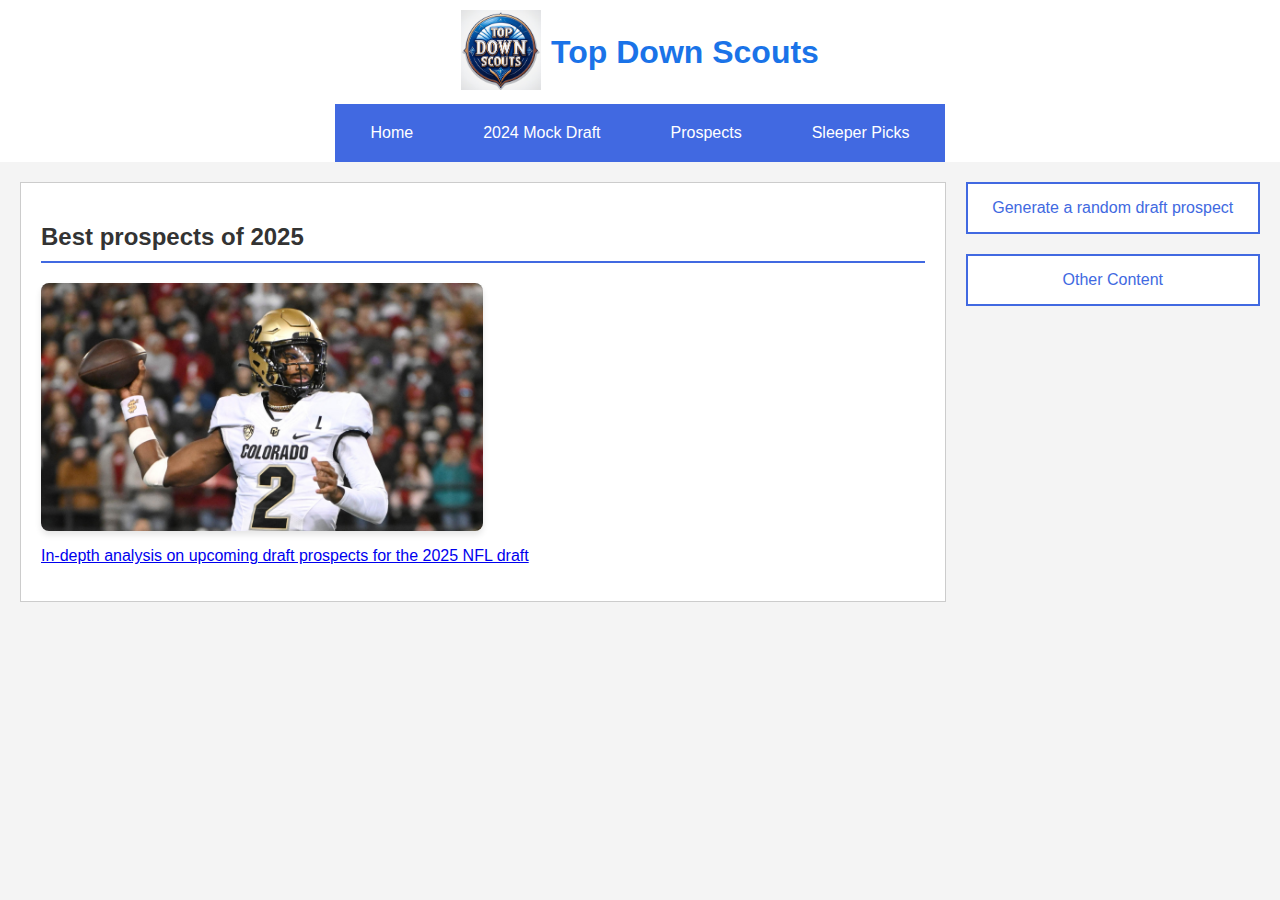
<file: index.html>
<!DOCTYPE html>
<html lang="en">
<head>
    <meta charset="UTF-8">
    <meta name="viewport" content="width=device-width, initial-scale=1.0">
    <title>Mock Draft Website</title>
    <link rel="stylesheet" href="styles.css">
</head>
<body>
    <header>
        <div class="header-title">
            <a href="index.html">
                <img src="images/icon.png" alt="Icon" class="header-icon">
            </a>
            <h1>Top Down Scouts</h1>
        </div>
        <nav class="navbar">
            <ul>
                <li><a href="index.html">Home</a></li>
                <li><a href="mockdraft.html">2024 Mock Draft</a></li>
                <li><a href="prospects.html">Prospects</a></li>
                <li><a href="sleeperpicks.html">Sleeper Picks</a></li>
            </ul>
        </nav>
    </header>
    <main>
        <section class="content">
            <h2>Best prospects of 2025</h2>
            <img src="images/shedeur-sanders.jpg" alt="Shedeur Sanders" class="picture">

            
            <p><a href="#">In-depth analysis on upcoming draft prospects for the 2025 NFL draft</a></p>
        </section>
        <aside>
            <button id="random-prospect-btn">Generate a random draft prospect</button>
            <button id="other-content-btn">Other Content</button>
        </aside>
    </main>
</body>
</html>
</file>
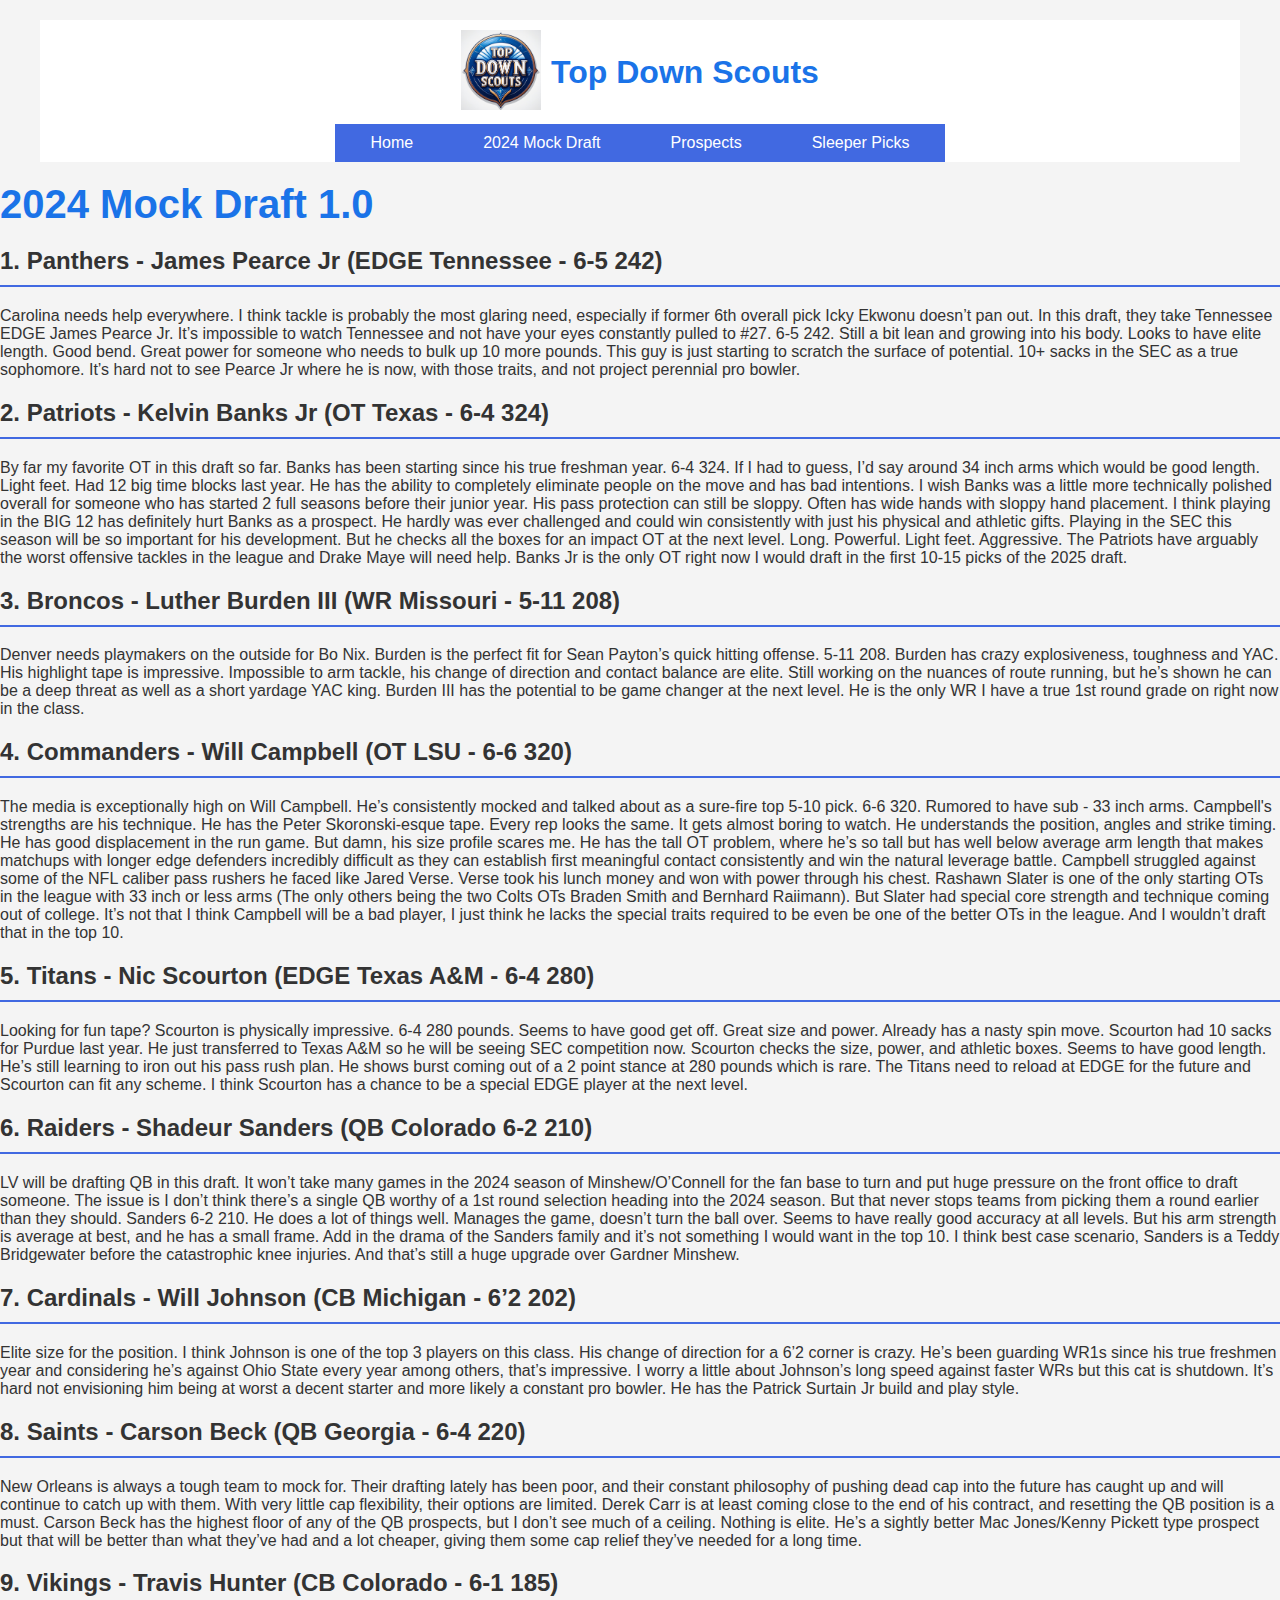
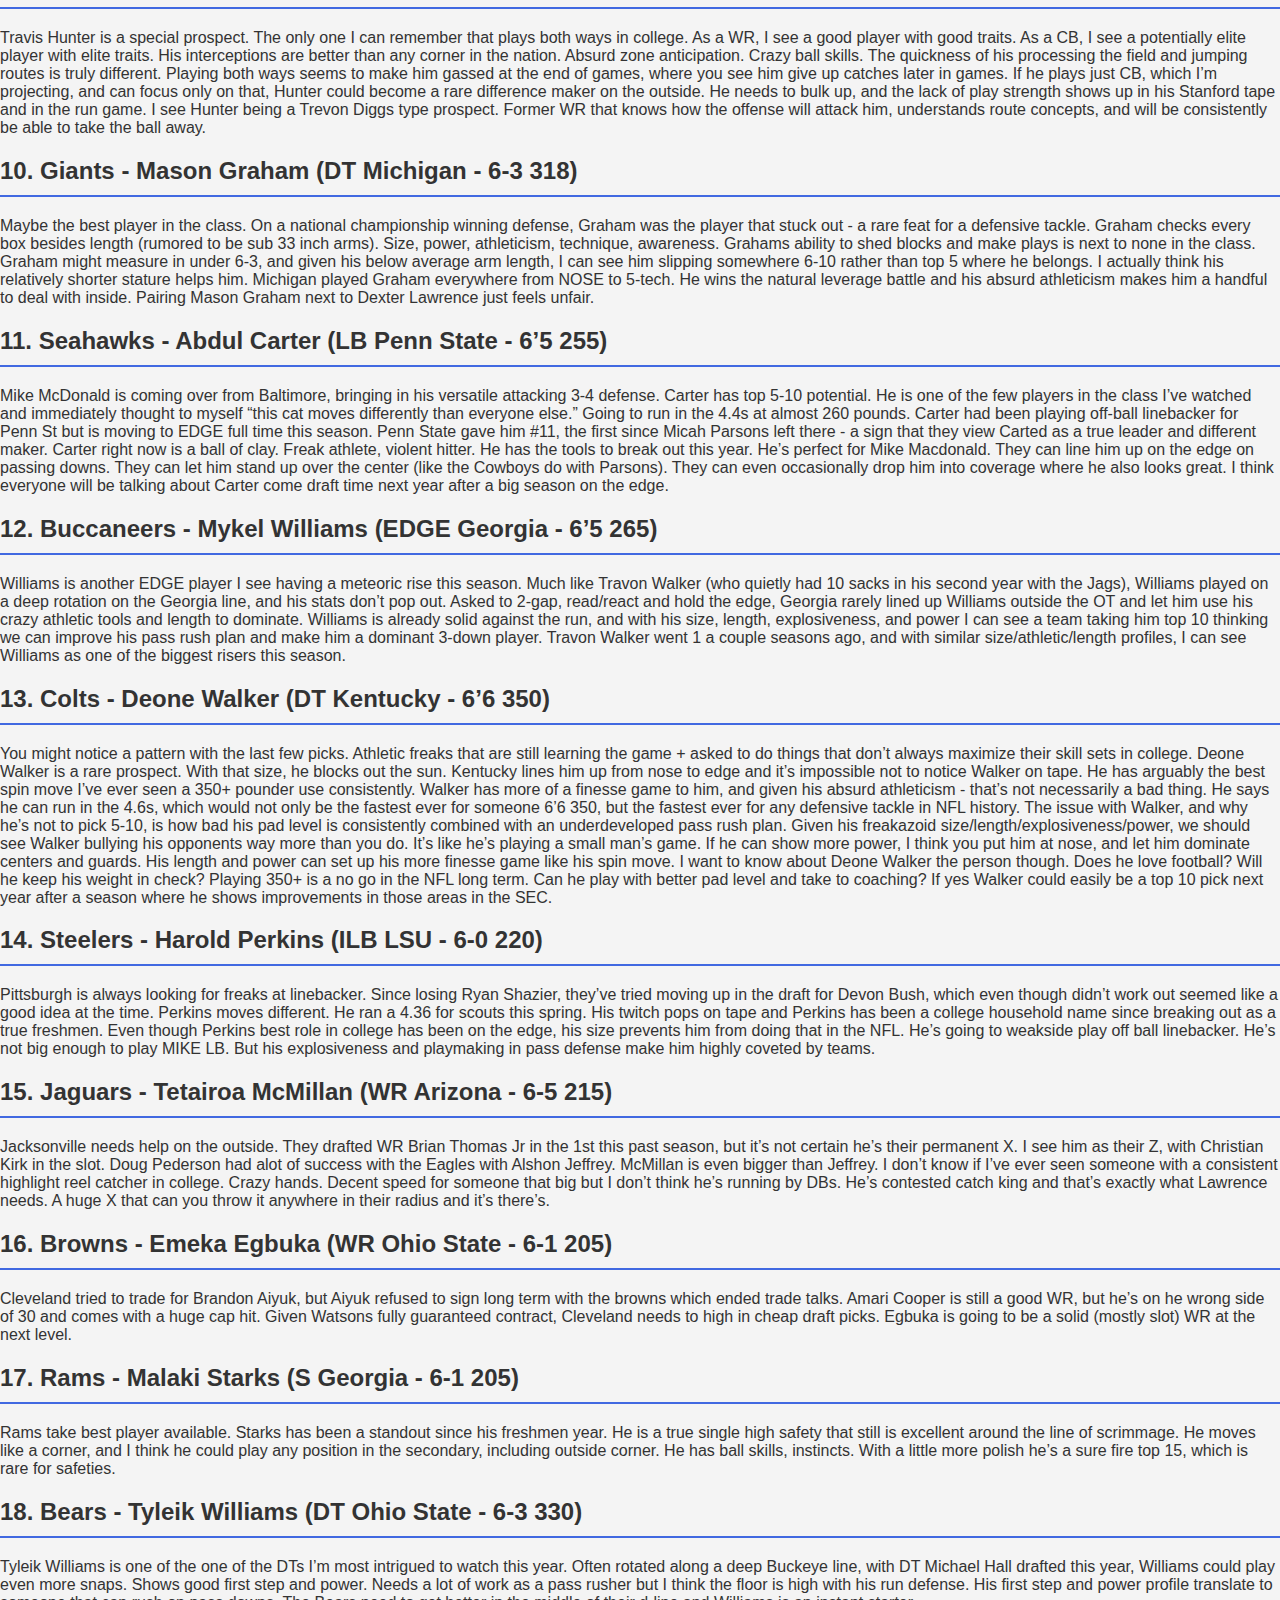
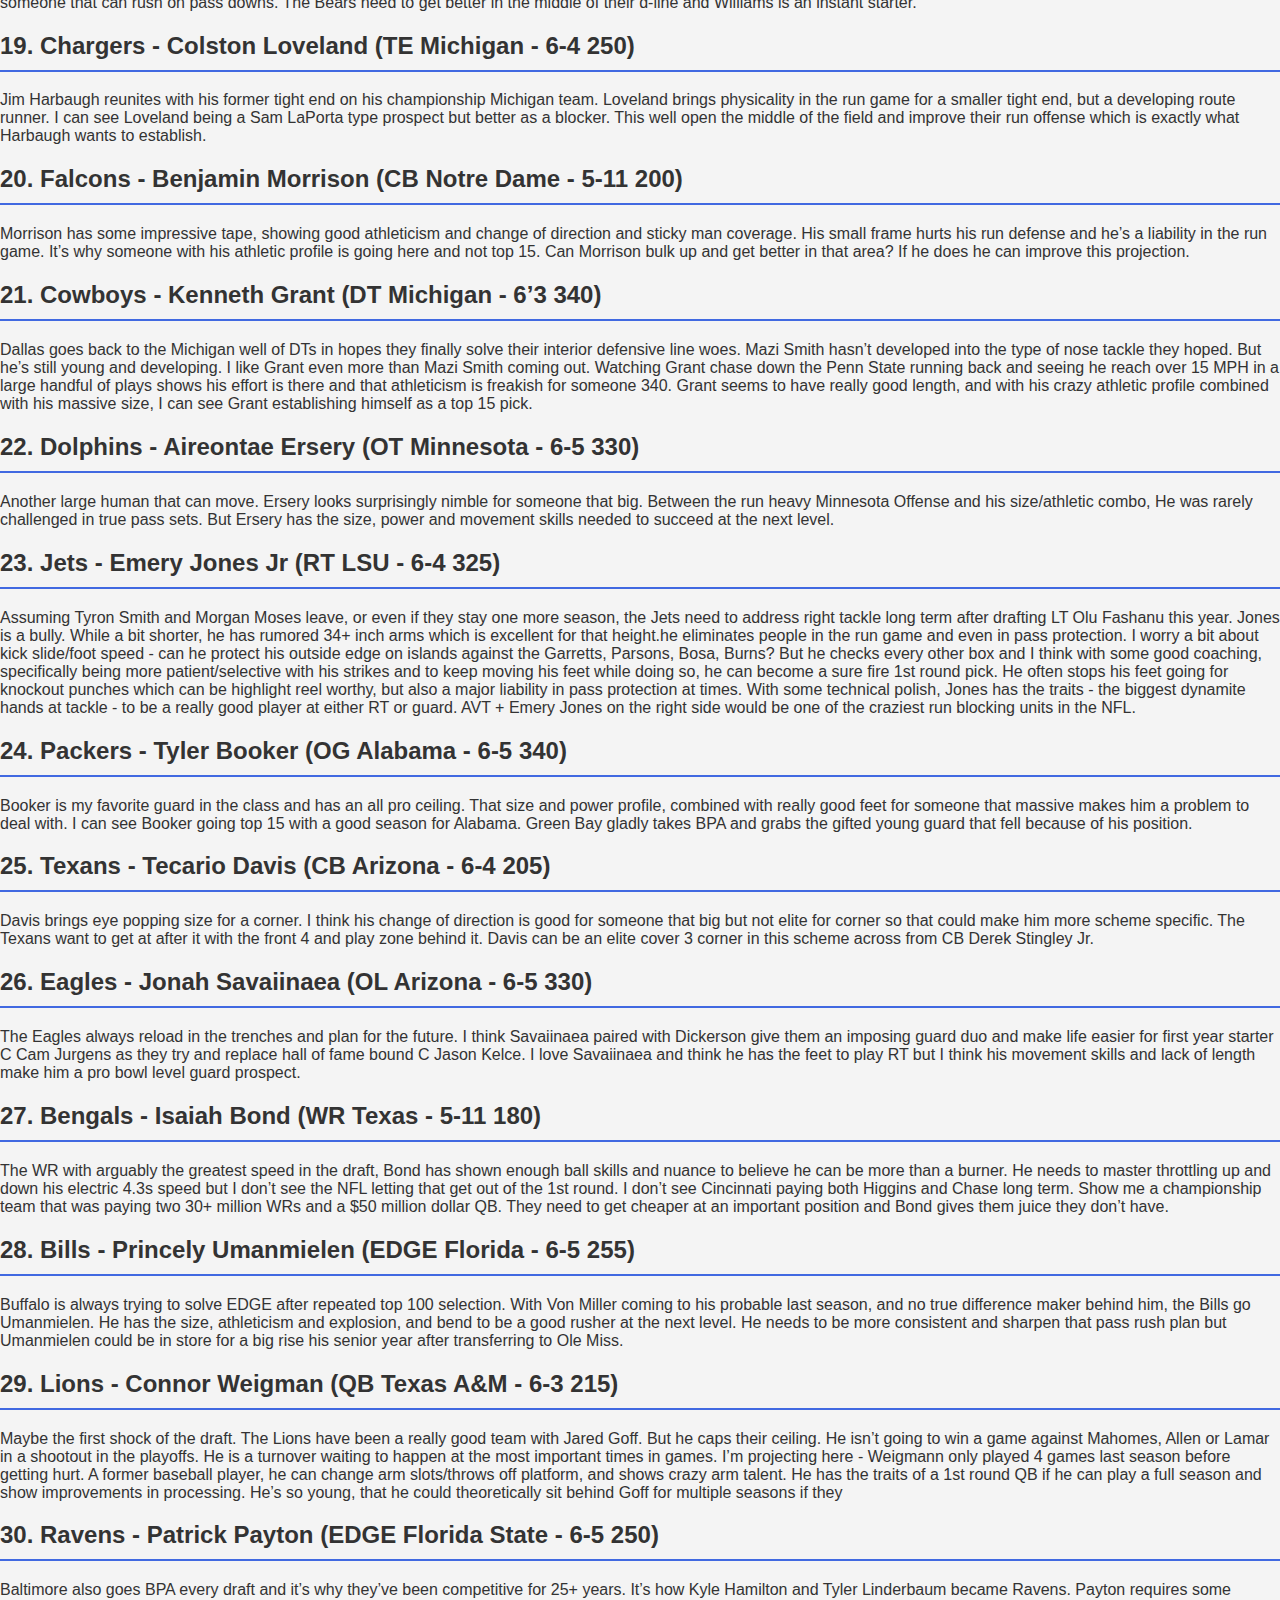
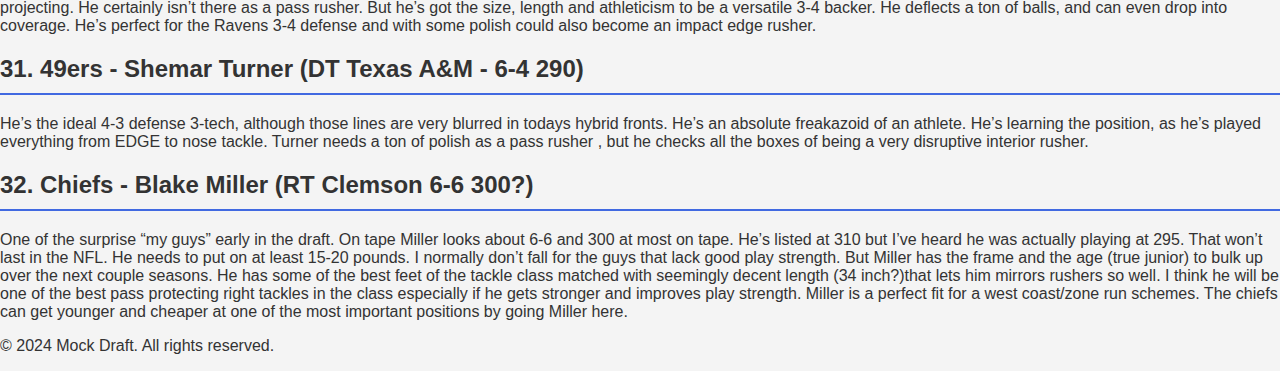
<file: mockdraft.html>
<!DOCTYPE html>
<html lang="en">
<head>
    <meta charset="UTF-8">
    <meta name="viewport" content="width=device-width, initial-scale=1.0">
    <title>2024 Mock Draft 1.0</title>
    <link rel="stylesheet" href="styles.css"> <!-- Link to your CSS file -->
</head>
<body>
    <div class="container">
        <header>
            <div class="header-title">
                <a href="index.html">
                    <img src="images/icon.png" alt="Icon" class="header-icon">
                </a>
                <h1>Top Down Scouts</h1>
            </div>
                <nav>
                    <ul>
                        <li><a href="index.html">Home</a></li>
                        <li><a href="mockdraft.html">2024 Mock Draft</a></li>
                        <li><a href="prospects.html">Prospects</a></li>
                        <li><a href="sleeperpicks.html">Sleeper Picks</a></li>
                    </ul>
                </nav>
            </div>
            
        </header>

        <div class="draft-container">
            <h1>2024 Mock Draft 1.0</h1>
            <div class="draft-pick">
                <h2>1. Panthers - James Pearce Jr (EDGE Tennessee - 6-5 242)</h2>
                <p>Carolina needs help everywhere. I think tackle is probably the most glaring need, especially if former 6th overall pick Icky Ekwonu doesn’t pan out. In this draft, they take Tennessee EDGE James Pearce Jr. It’s impossible to watch Tennessee and not have your eyes constantly pulled to #27. 6-5 242. Still a bit lean and growing into his body. Looks to have elite length. Good bend. Great power for someone who needs to bulk up 10 more pounds. This guy is just starting to scratch the surface of potential. 10+ sacks in the SEC as a true sophomore. It’s hard not to see Pearce Jr where he is now, with those traits, and not project perennial pro bowler.</p>
            </div>
            
            <div class="draft-pick">
                <h2>2. Patriots - Kelvin Banks Jr (OT Texas - 6-4 324)</h2>
                <p>By far my favorite OT in this draft so far. Banks has been starting since his true freshman year. 6-4 324. If I had to guess, I’d say around 34 inch arms which would be good length. Light feet. Had 12 big time blocks last year. He has the ability to completely eliminate people on the move and has bad intentions. I wish Banks was a little more technically polished overall for someone who has started 2 full seasons before their junior year. His pass protection can still be sloppy. Often has wide hands with sloppy hand placement. I think playing in the BIG 12 has definitely hurt Banks as a prospect. He hardly was ever challenged and could win consistently with just his physical and athletic gifts. Playing in the SEC this season will be so important for his development. But he checks all the boxes for an impact OT at the next level. Long. Powerful. Light feet. Aggressive. The Patriots have arguably the worst offensive tackles in the league and Drake Maye will need help. Banks Jr is the only OT right now I would draft in the first 10-15 picks of the 2025 draft.</p>
            </div>
            
            <div class="draft-pick">
                <h2>3. Broncos - Luther Burden III (WR Missouri - 5-11 208)</h2>
                <p>Denver needs playmakers on the outside for Bo Nix. Burden is the perfect fit for Sean Payton’s quick hitting offense. 5-11 208. Burden has crazy explosiveness, toughness and YAC. His highlight tape is impressive. Impossible to arm tackle, his change of direction and contact balance are elite. Still working on the nuances of route running, but he’s shown he can be a deep threat as well as a short yardage YAC king. Burden III has the potential to be game changer at the next level. He is the only WR I have a true 1st round grade on right now in the class.</p>
            </div>
            
            <div class="draft-pick">
                <h2>4. Commanders - Will Campbell (OT LSU - 6-6 320)</h2>
                <p>The media is exceptionally high on Will Campbell. He’s consistently mocked and talked about as a sure-fire top 5-10 pick. 6-6 320. Rumored to have sub - 33 inch arms. Campbell's strengths are his technique. He has the Peter Skoronski-esque tape. Every rep looks the same. It gets almost boring to watch. He understands the position, angles and strike timing. He has good displacement in the run game. But damn, his size profile scares me. He has the tall OT problem, where he’s so tall but has well below average arm length that makes matchups with longer edge defenders incredibly difficult as they can establish first meaningful contact consistently and win the natural leverage battle. Campbell struggled against some of the NFL caliber pass rushers he faced like Jared Verse. Verse took his lunch money and won with power through his chest. Rashawn Slater is one of the only starting OTs in the league with 33 inch or less arms (The only others being the two Colts OTs Braden Smith and Bernhard Raiimann). But Slater had special core strength and technique coming out of college. It’s not that I think Campbell will be a bad player, I just think he lacks the special traits required to be even be one of the better OTs in the league. And I wouldn’t draft that in the top 10.</p>
            </div>
            
            <div class="draft-pick">
                <h2>5. Titans - Nic Scourton (EDGE Texas A&M - 6-4 280)</h2>
                <p>Looking for fun tape? Scourton is physically impressive. 6-4 280 pounds. Seems to have good get off. Great size and power. Already has a nasty spin move. Scourton had 10 sacks for Purdue last year. He just transferred to Texas A&M so he will be seeing SEC competition now. Scourton checks the size, power, and athletic boxes. Seems to have good length. He’s still learning to iron out his pass rush plan. He shows burst coming out of a 2 point stance at 280 pounds which is rare. The Titans need to reload at EDGE for the future and Scourton can fit any scheme. I think Scourton has a chance to be a special EDGE player at the next level.</p>
            </div>
            
            <div class="draft-pick">
                <h2>6. Raiders - Shadeur Sanders (QB Colorado 6-2 210)</h2>
                <p>LV will be drafting QB in this draft. It won’t take many games in the 2024 season of Minshew/O’Connell for the fan base to turn and put huge pressure on the front office to draft someone. The issue is I don’t think there’s a single QB worthy of a 1st round selection heading into the 2024 season. But that never stops teams from picking them a round earlier than they should. Sanders 6-2 210. He does a lot of things well. Manages the game, doesn’t turn the ball over. Seems to have really good accuracy at all levels. But his arm strength is average at best, and he has a small frame. Add in the drama of the Sanders family and it’s not something I would want in the top 10. I think best case scenario, Sanders is a Teddy Bridgewater before the catastrophic knee injuries. And that’s still a huge upgrade over Gardner Minshew.</p>
            </div>
            
            <div class="draft-pick">
                <h2>7. Cardinals - Will Johnson (CB Michigan - 6’2 202)</h2>
                <p>Elite size for the position. I think Johnson is one of the top 3 players on this class. His change of direction for a 6’2 corner is crazy. He’s been guarding WR1s since his true freshmen year and considering he’s against Ohio State every year among others, that’s impressive. I worry a little about Johnson’s long speed against faster WRs but this cat is shutdown. It’s hard not envisioning him being at worst a decent starter and more likely  a constant pro bowler. He has the Patrick Surtain Jr build and play style. </p>
            
            <div class="draft-pick">
                <h2>8. Saints - Carson Beck (QB Georgia - 6-4 220)</h2>
                <p>New Orleans is always a tough team to mock for. Their drafting lately has been poor, and their constant philosophy of pushing dead cap into the future has caught up and will continue to catch up with them. With very little cap flexibility, their options are limited. Derek Carr is at least coming close to the end of his contract, and resetting the QB position is a must. Carson Beck has the highest floor of any of the QB prospects, but I don’t see much of a ceiling. Nothing is elite. He’s a sightly better Mac Jones/Kenny Pickett type prospect but that will be better than what they’ve had and a lot cheaper, giving them some cap relief they’ve needed for a long time. </p>
            </div>
            
            <div class="draft-pick">
                <h2>9. Vikings - Travis Hunter (CB Colorado - 6-1 185)</h2>
                <p>Travis Hunter is a special prospect. The only one I can remember that plays both ways in college. As a WR, I see a good player with good traits. As a CB, I see a potentially elite player with elite traits. His interceptions are better than any corner in the nation. Absurd zone anticipation. Crazy ball skills. The quickness of his processing the field and jumping routes is truly different. Playing both ways seems to make him gassed at the end of games, where you see him give up catches later in games. If he plays just CB, which I’m projecting, and can focus only on that, Hunter could become a rare difference maker on the outside. He needs to bulk up, and the lack of play strength shows up in his Stanford tape and in the run game. I see Hunter being a Trevon Diggs type prospect. Former WR that knows how the offense will attack him, understands route concepts, and will be consistently be able to take the ball away. </p>
            </div>
            
            <div class="draft-pick">
                <h2>10. Giants - Mason Graham (DT Michigan - 6-3 318)</h2>
                <p>Maybe the best player in the class. On a national championship winning defense, Graham was the player that stuck out - a rare feat for a defensive tackle. Graham checks every box besides length (rumored to be sub 33 inch arms). Size, power, athleticism, technique, awareness. Grahams ability to shed blocks and make plays is next to none in the class. Graham might measure in under 6-3, and given his below average arm length, I can see him slipping somewhere 6-10 rather than top 5 where he belongs. I actually think his relatively shorter stature helps him. Michigan played Graham everywhere from NOSE to 5-tech. He wins the natural leverage battle and his absurd athleticism makes him a handful to deal with inside. Pairing Mason Graham next to Dexter Lawrence just feels unfair. </p>
            </div>
            
            <div class="draft-pick">
                <h2>11. Seahawks - Abdul Carter (LB Penn State - 6’5 255)</h2>
                <p>Mike McDonald is coming over from Baltimore, bringing in his versatile attacking 3-4 defense. Carter has top 5-10 potential. He is one of the few players in the class I’ve watched and immediately thought to myself “this cat moves differently than everyone else.” Going to run in the 4.4s at almost 260 pounds. Carter had been playing off-ball linebacker for Penn St but is moving to EDGE full time this season. Penn State gave him #11, the first since Micah Parsons left there - a sign that they view Carted as a true leader and different maker. Carter right now is a ball of clay. Freak athlete, violent hitter. He has the tools to break out this year. He’s perfect for Mike Macdonald. They can line him up on the edge on passing downs. They can let him stand up over the center (like the Cowboys do with Parsons). They can even occasionally drop him into coverage where he also looks great. I think everyone will be talking about Carter come draft time next year after a big season on the edge. </p>
            </div>
            
            <div class="draft-pick">
                <h2>12. Buccaneers - Mykel Williams (EDGE Georgia - 6’5 265)</h2>
                <p>Williams is another EDGE player I see having a meteoric rise this season. Much like Travon Walker (who quietly had 10 sacks in his second year with the Jags), Williams played on a deep rotation on the Georgia line, and his stats don’t pop out. Asked to 2-gap, read/react and hold the edge, Georgia rarely lined up Williams outside the OT and let him use his crazy athletic tools and length to dominate. Williams is already solid against the run, and with his size, length, explosiveness, and power I can see a team taking him top 10 thinking we can improve his pass rush plan and make him a dominant 3-down player. Travon Walker went 1 a couple seasons ago, and with similar size/athletic/length profiles, I can see Williams as one of the biggest risers this season. </p>
            </div>
            
            <div class="draft-pick">
                <h2>13. Colts - Deone Walker (DT Kentucky - 6’6 350)</h2>
                <p>You might notice a pattern with the last few picks. Athletic freaks that are still learning the game + asked to do things that don’t always maximize their skill sets in college. Deone Walker is a rare prospect. With that size, he blocks out the sun. Kentucky lines him up from nose to edge and it’s impossible not to notice Walker on tape. He has arguably the best spin move I’ve ever seen a 350+ pounder use consistently. Walker has more of a finesse game to him, and given his absurd athleticism - that’s not necessarily a bad thing. He says he can run in the 4.6s, which would not only be the fastest ever for someone 6’6 350, but the fastest ever for any defensive tackle in NFL history. The issue with Walker, and why he’s not to pick 5-10, is how bad his pad level is consistently combined with an underdeveloped pass rush plan. Given his freakazoid size/length/explosiveness/power, we should see Walker bullying his opponents way more than you do. It’s like he’s playing a small man’s game. If he can show more power, I think you put him at nose, and let him dominate centers and guards. His length and power can set up his more finesse game like his spin move. I want to know about Deone Walker the person though. Does he love football? Will he keep his weight in check? Playing 350+ is a no go in the NFL long term. Can he play with better pad level and take to coaching? If yes Walker could easily be a top 10 pick next year after a season where he shows improvements in those areas in the SEC. </p>
            </div>
            
            <div class="draft-pick">
                <h2>14. Steelers - Harold Perkins (ILB LSU - 6-0 220)</h2>
                <p>Pittsburgh is always looking for freaks at linebacker. Since losing Ryan Shazier, they’ve tried moving up in the draft for Devon Bush, which even though didn’t work out seemed like a good idea at the time. Perkins moves different. He ran a 4.36 for scouts this spring. His twitch pops on tape and Perkins has been a college household name since breaking out as a true freshmen. Even though Perkins best role in college has been on the edge, his size prevents him from doing that in the NFL. He’s going to weakside play off ball linebacker. He’s not big enough to play MIKE LB.  But his explosiveness and playmaking in pass defense make him highly coveted by teams. </p>
            </div>
            
            <div class="draft-pick">
                <h2>15. Jaguars - Tetairoa McMillan (WR Arizona - 6-5 215)</h2>
                <p>Jacksonville needs help on the outside. They drafted WR Brian Thomas Jr in the 1st this past season, but it’s not certain he’s their permanent X. I see him as their Z, with Christian Kirk in the slot. Doug Pederson had alot of success with the Eagles with Alshon Jeffrey. McMillan is even bigger than Jeffrey. I don’t know if I’ve ever seen someone with a consistent highlight reel catcher in college. Crazy hands. Decent speed for someone that big but I don’t think he’s running by DBs. He’s contested catch king and that’s exactly what Lawrence needs. A huge X that can you throw it anywhere in their radius and it’s there’s. </p>
            </div>
            
            <div class="draft-pick">
                <h2>16. Browns - Emeka Egbuka (WR Ohio State - 6-1 205)</h2>
                <p>Cleveland tried to trade for Brandon Aiyuk, but Aiyuk refused to sign long term with the browns which ended trade talks. Amari Cooper is still a good WR, but he’s on he wrong side of 30 and comes with a huge cap hit. Given Watsons fully guaranteed contract, Cleveland needs to high in cheap draft picks. Egbuka is going to be a solid (mostly slot) WR at the next level. </p>
            </div>
            
            <div class="draft-pick">
                <h2>17. Rams - Malaki Starks (S Georgia - 6-1 205)</h2>
                <p>Rams take best player available.  Starks has been a standout since his freshmen year. He is a true single high safety that still is excellent around the line of scrimmage. He moves like a corner, and I think he could play any position in the secondary, including outside corner. He has ball skills, instincts. With a little more polish he’s a sure fire top 15, which is rare for safeties. </p>
            </div>
            
            <div class="draft-pick">
                <h2>18. Bears - Tyleik Williams (DT Ohio State - 6-3 330)</h2>
                <p>Tyleik Williams is one of the one of the DTs I’m most intrigued to watch this year. Often rotated along a deep Buckeye line, with DT Michael Hall drafted this year, Williams could play even more snaps. Shows good first step and power. Needs a lot of work as a pass rusher but I think the floor is high with his run defense. His first step and power profile translate to someone that can rush on pass downs. The Bears need to get better in the middle of their d-line and Williams is an instant starter. </p>
            </div>
            
            <div class="draft-pick">
                <h2>19. Chargers - Colston Loveland (TE Michigan - 6-4 250)</h2>
                <p>Jim Harbaugh reunites with his former tight end on his championship Michigan team. Loveland brings physicality in the run game for a smaller tight end, but a developing route runner. I can see Loveland being a Sam LaPorta type prospect but better as a blocker. This well open the middle of the field and improve their run offense which is exactly what Harbaugh wants to establish. </p>
            </div>
            
            <div class="draft-pick">
                <h2>20. Falcons - Benjamin Morrison (CB Notre Dame - 5-11 200)</h2>
                <p>Morrison has some impressive tape, showing good athleticism and change of direction and sticky man coverage. His small frame hurts his run defense and he’s a liability in the run game. It’s why someone with his athletic profile is going here and not top 15. Can Morrison bulk up and get better in that area? If he does he can improve this projection.</p>
            </div>
            
            <div class="draft-pick">
                <h2>21. Cowboys - Kenneth Grant (DT Michigan - 6’3 340)</h2>
                <p>Dallas goes back to the Michigan well of DTs in hopes they finally solve their interior defensive line woes. Mazi Smith hasn’t developed into the type of nose tackle they hoped. But he’s still young and developing. I like Grant even more than Mazi Smith coming out. Watching Grant chase down the Penn State running back and seeing he reach over 15 MPH in a large handful of plays shows his effort is there and that athleticism is freakish for someone 340. Grant seems to have really good length, and with his crazy athletic profile combined with his massive size, I can see Grant establishing himself as a top 15 pick.</p>
            </div>
            
            <div class="draft-pick">
                <h2>22. Dolphins - Aireontae Ersery (OT Minnesota - 6-5 330)</h2>
                <p>Another large human that can move. Ersery looks surprisingly nimble for someone that big. Between the run heavy Minnesota Offense and his size/athletic combo, He was rarely challenged in true pass sets. But Ersery has the size, power and movement skills needed to succeed at the next level. </p>
            </div>
            
            <div class="draft-pick">
                <h2>23. Jets - Emery Jones Jr (RT LSU - 6-4 325)</h2>
                <p>Assuming Tyron Smith and Morgan Moses leave, or even if they stay one more season, the Jets need to address right tackle long term after drafting LT Olu Fashanu this year. Jones is a bully. While a bit shorter, he has rumored 34+ inch arms which is excellent for that height.he eliminates people in the run game and even in pass protection. I worry a bit about kick slide/foot speed - can he protect his outside edge on islands against the Garretts, Parsons, Bosa, Burns? But he checks every other box and I think with some good coaching, specifically being more patient/selective with his strikes and to keep moving his feet while doing so, he can become a sure fire 1st round pick.  He often stops his feet going for knockout punches which can be highlight reel worthy, but also a major liability in pass protection at times. With some technical polish, Jones has the traits - the biggest dynamite hands at tackle - to be a really good player at either RT or guard. AVT + Emery Jones on the right side would be one of the craziest run blocking units in the NFL. </p>
            </div>
            
            <div class="draft-pick">
                <h2>24. Packers - Tyler Booker (OG Alabama - 6-5 340)</h2>
                <p>Booker is my favorite guard in the class and has an all pro ceiling. That size and power profile, combined with really good feet for someone that massive makes him a problem to deal with. I can see Booker going top 15 with a good season for Alabama. Green Bay gladly takes BPA and grabs the gifted young guard that fell because of his position. </p>
            
                <div class="draft-pick">
                    <h2>25. Texans - Tecario Davis (CB Arizona - 6-4 205)</h2>
                    <p>Davis brings eye popping size for a corner. I think his change of direction is good for someone that big but not elite for corner so that could make him more scheme specific. The Texans want to get at after it with the front 4 and play zone behind it. Davis can be an elite cover 3 corner in this scheme across from CB Derek Stingley Jr. </p>
                </div>
                
                <div class="draft-pick">
                    <h2>26. Eagles - Jonah Savaiinaea (OL Arizona - 6-5 330)</h2>
                    <p>The Eagles always reload in the trenches and plan for the future. I think Savaiinaea paired with Dickerson give them an imposing guard duo and make life easier for first year starter C Cam Jurgens as they try and replace hall of fame bound C Jason Kelce. I love Savaiinaea and think he has the feet to play RT but I think his movement skills and lack of length make him a pro bowl level guard prospect. </p>
                </div>
                
                <div class="draft-pick">
                    <h2>27. Bengals - Isaiah Bond (WR Texas - 5-11 180)</h2>
                    <p>The WR with arguably the greatest speed in the draft, Bond has shown enough ball skills and nuance to believe he can be more than a burner. He needs to master throttling up and down his electric 4.3s speed but I don’t see the NFL letting that get out of the 1st round. I don’t see Cincinnati paying both Higgins and Chase long term. Show me a championship team that was paying two 30+ million WRs and a $50 million dollar QB. They need to get cheaper at an important position and Bond gives them juice they don’t have.  </p>
                </div>
                
                <div class="draft-pick">
                    <h2>28. Bills - Princely Umanmielen (EDGE Florida - 6-5 255)</h2>
                    <p> Buffalo is always trying to solve EDGE after repeated top 100 selection. With Von Miller coming to his probable last season, and no true difference maker behind him, the Bills go Umanmielen. He has the size, athleticism and explosion, and bend to be a good rusher at the next level. He needs to be more consistent and sharpen that pass rush plan but Umanmielen could be in store for a big rise his senior year after transferring to Ole Miss. </p>
                </div>
                
                <div class="draft-pick">
                    <h2>29. Lions - Connor Weigman (QB Texas A&M - 6-3 215)</h2>
                    <p>Maybe the first shock of the draft. The Lions have been a really good team with Jared Goff. But he caps their ceiling. He isn’t going to win a game against Mahomes, Allen or Lamar in a shootout in the playoffs. He is a turnover waiting to happen at the most important times in games. I’m projecting here - Weigmann only played 4 games last season before getting hurt. A former baseball player, he can change arm slots/throws off platform, and shows crazy arm talent. He has the traits of a 1st round QB if he can play a full season and show improvements in processing. He’s so young, that he could theoretically sit behind Goff for multiple seasons if they </p>
                </div>
                
                <div class="draft-pick">
                    <h2>30. Ravens - Patrick Payton (EDGE Florida State - 6-5 250)</h2>
                    <p>Baltimore also goes BPA every draft and it’s why they’ve been competitive for 25+ years. It’s how Kyle Hamilton and Tyler Linderbaum became Ravens. Payton requires some projecting. He certainly isn’t there as a pass rusher. But he’s got the size, length and athleticism to be a versatile 3-4 backer. He deflects a ton of balls, and can even drop into coverage. He’s perfect for the Ravens 3-4 defense and with some polish could also become an impact edge rusher. </p>
                </div>
                
                <div class="draft-pick">
                    <h2>31. 49ers - Shemar Turner (DT Texas A&M - 6-4 290)</h2>
                    <p> He’s the ideal 4-3 defense 3-tech, although those lines are very blurred in todays hybrid fronts.  He’s an absolute freakazoid of an athlete. He’s learning the position, as he’s played everything from EDGE to nose tackle. Turner needs a ton of polish as a pass rusher , but he checks all the boxes of being a very disruptive interior rusher. </p>
                </div>
                
                <div class="draft-pick">
                    <h2>32. Chiefs - Blake Miller (RT Clemson 6-6 300?)</h2>
                    <p>One of the surprise “my guys” early in the draft. On tape Miller looks about 6-6 and 300 at most on tape. He’s listed at 310 but I’ve heard he was actually playing at 295. That won’t last in the NFL. He needs to put on at least 15-20 pounds. I normally don’t fall for the guys that lack good play strength. But Miller has the frame and the age (true junior) to bulk up over the next couple seasons. He has some of the best feet of the tackle class matched with seemingly decent length (34 inch?)that lets him mirrors rushers so well. I think he will be one of the best pass protecting right tackles in the class especially if he gets stronger and improves play strength. Miller is a perfect fit for a west coast/zone run schemes. The chiefs can get younger and cheaper at one of the most important positions by going Miller here.  </p>
                </div>
                
            <!-- Add additional draft picks here in the same format -->
            
        </div>
        
        <footer>
            <p>&copy; 2024 Mock Draft. All rights reserved.</p>
        </footer>
    </div>
</body>
</html>
</file>
<file: styles.css>
/* General Body Styling */
body {
    font-family: Arial, sans-serif;
    background-color: #f4f4f4;
    color: #333;
    margin: 0;
    padding: 0;
}

/* Container */
.container {
    max-width: 1200px;
    margin: 0 auto;
    padding: 20px;
}

/* Headings */
h1 {
    font-size: 2.5em;
    color: #1a73e8; /* Changed to blue */
    margin: 0;
}

h2 {
    color: #333;
    border-bottom: 2px solid #4169E1;
    padding-bottom: 10px;
}

header {
    background-color: white; /* White background for header */
    display: flex;
    flex-direction: column;
}

/* New Header Structure */
.header-title {
    display: flex;
    align-items: center;
    justify-content: center; /* Centers the header title and icon together */
    background-color: white; /* White background for the title */
    padding: 10px;
}

.header-icon {
    width: 80px; /* Adjust to your preferred size */
    height: 80px; /* Adjust to your preferred size */
    margin-right: 10px; /* Adjust space between icon and title */
}

.header-title h1 {
    color: #1a73e8; /* Blue text for title */
    margin: 0;
    font-size: 2rem;
}

/* Navigation Bar */
.navbar {
    background-color: #4169E1; /* Blue background for navbar */
    color: white;
    padding: 10px 0;
    text-align: center;
}

/* Aligns the icon with the "Best prospects of 2025" element */
header {
    display: flex;
    flex-direction: column;
    align-items: center;
}

nav ul {
    list-style-type: none;
    margin: 0;
    padding: 0;
    display: flex;
    justify-content: center;
    background-color: #4169E1; /* Keep existing color */
}

nav ul li {
    margin: 0 15px;
}

nav ul li a {
    color: white; /* White text for navbar */
    text-decoration: none;
    padding: 10px 20px;
    display: block;
}

nav ul li a:hover {
    background-color: #2f4f98;
}

.navbar {
    background-color: #4169E1; /* Blue background for navbar */
    color: white; /* White text for navbar */
    padding: 10px 0;
    text-align: center;
}

/* Main Content Area */
main {
    display: flex;
    justify-content: space-between;
    padding: 20px;
}

/* Picture */
.picture {
    width: 50%; /* Makes the image take up half the width of the website */
    height: auto; /* Keeps the aspect ratio intact */
    border-radius: 8px; /* Optional: Keeps the corners round */
    box-shadow: 0px 4px 6px rgba(0, 0, 0, 0.1); /* Optional: Adds a subtle shadow */
    display: block; /* Ensures the image behaves like a block-level element */
    margin: 0; /* Aligns the image to the left */
}

/* Content Area */
.content {
    flex: 3;
    background-color: white;
    padding: 20px;
    border: 1px solid #ccc;
    margin-right: 20px;
}

/* Prospect Picture */
.prospect-picture {
    width: 100%;
    height: 200px;
    border: 1px solid #333;
    display: flex;
    align-items: center;
    justify-content: center;
    margin-bottom: 20px;
}

/* Sidebar */
aside {
    flex: 1;
    display: flex;
    flex-direction: column;
    gap: 20px;
}

aside button {
    padding: 15px;
    background-color: white;
    border: 2px solid #4169E1;
    color: #4169E1;
    cursor: pointer;
    font-size: 16px;
}

aside button:hover {
    background-color: #4169E1;
    color: white;
}
</file>
